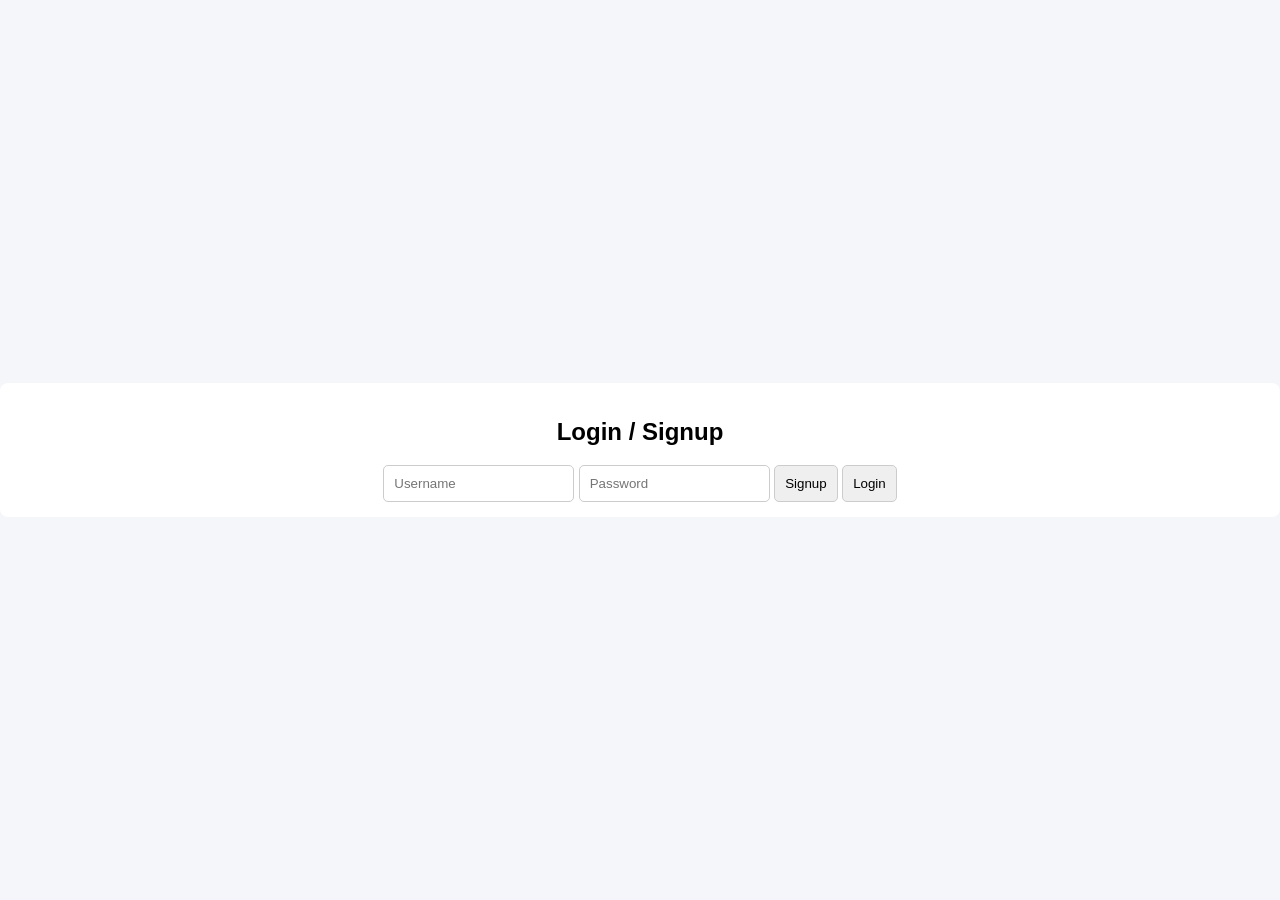
<file: auth.html>
<!DOCTYPE html>
<html lang="en">
<head>
<meta charset="UTF-8">
<title>Login</title>
<link rel="stylesheet" href="style.css">
</head>
<body class="center">

<div class="card">
  <h2>Login / Signup</h2>
  <input type="text" id="username" placeholder="Username">
  <input type="password" id="password" placeholder="Password">
  <button onclick="signup()">Signup</button>
  <button onclick="login()">Login</button>
</div>

<script src="auth.js"></script>
</body>
</html>
</file>
<file: style.css>
body{
  font-family: Arial;
  margin:0;
  background:#f4f6f9;
  color:#000;
}

.dark{
  background:#121212;
  color:#ffffff;
}
header span{ 
  margin-right: 15px;
  font-weight:bold;
}

header{
  background:#2c3e50;
  color:white;
  padding:15px;
  display:flex;
  justify-content:space-between;
}

.container{
  max-width:900px;
  margin:auto;
  padding:20px;
}

.cards{
  display:flex;
  gap:10px;
}

.card{
  flex:1;
  background:white;
  padding:15px;
  border-radius:8px;
  text-align:center;
}

.dark .card{
  background:#1e1e1e;
}

form{
  margin:20px 0;
  display:flex;
  gap:10px;
}

input,select,button{
  padding:10px;
  border-radius:5px;
  border:1px solid #ccc;
}

.dark input,
.dark select,
.dark table{
  background:#1e1e1e;
  color:white;
  border-color:#555;
}

table{
  width:100%;
  background:white;
  border-collapse:collapse;
}

.dark table{
  background:#1e1e1e;
}

td,th{
  padding:10px;
  border-bottom:1px solid #ddd;
}

.dark td,.dark th{
  color:white;
}

.center{
  display:flex;
  justify-content:center;
  align-items:center;
  height:100vh;
}
</file>
